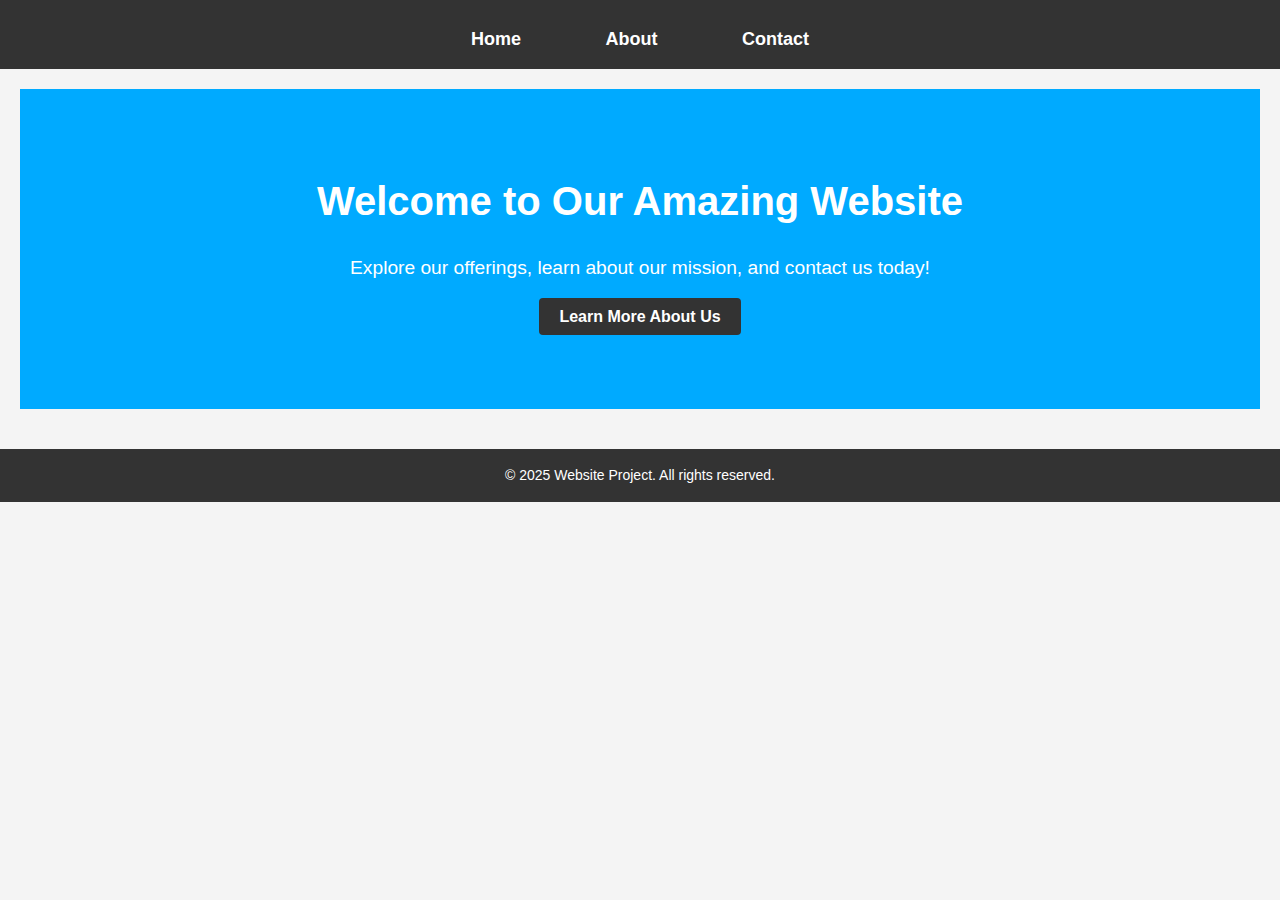
<file: index.html>
<!DOCTYPE html>
<html lang="en">
<head>
    <meta charset="UTF-8">
    <meta name="viewport" content="width=device-width, initial-scale=1.0">
    <title>Home - Website Project</title>
    <link rel="stylesheet" href="style.css">
</head>
<body>
    <header>
        <nav>
            <ul>
                <li><a href="index.html">Home</a></li>
                <li><a href="about.html">About</a></li>
                <li><a href="contact.html">Contact</a></li>
            </ul>
        </nav>
    </header>

    <main>
        <div class="hero">
            <h1>Welcome to Our Amazing Website</h1>
            <p>Explore our offerings, learn about our mission, and contact us today!</p>
            <a href="about.html" class="btn">Learn More About Us</a>
        </div>
    </main>

    <footer>
        <p>&copy; 2025 Website Project. All rights reserved.</p>
    </footer>
</body>
</html>
</file>
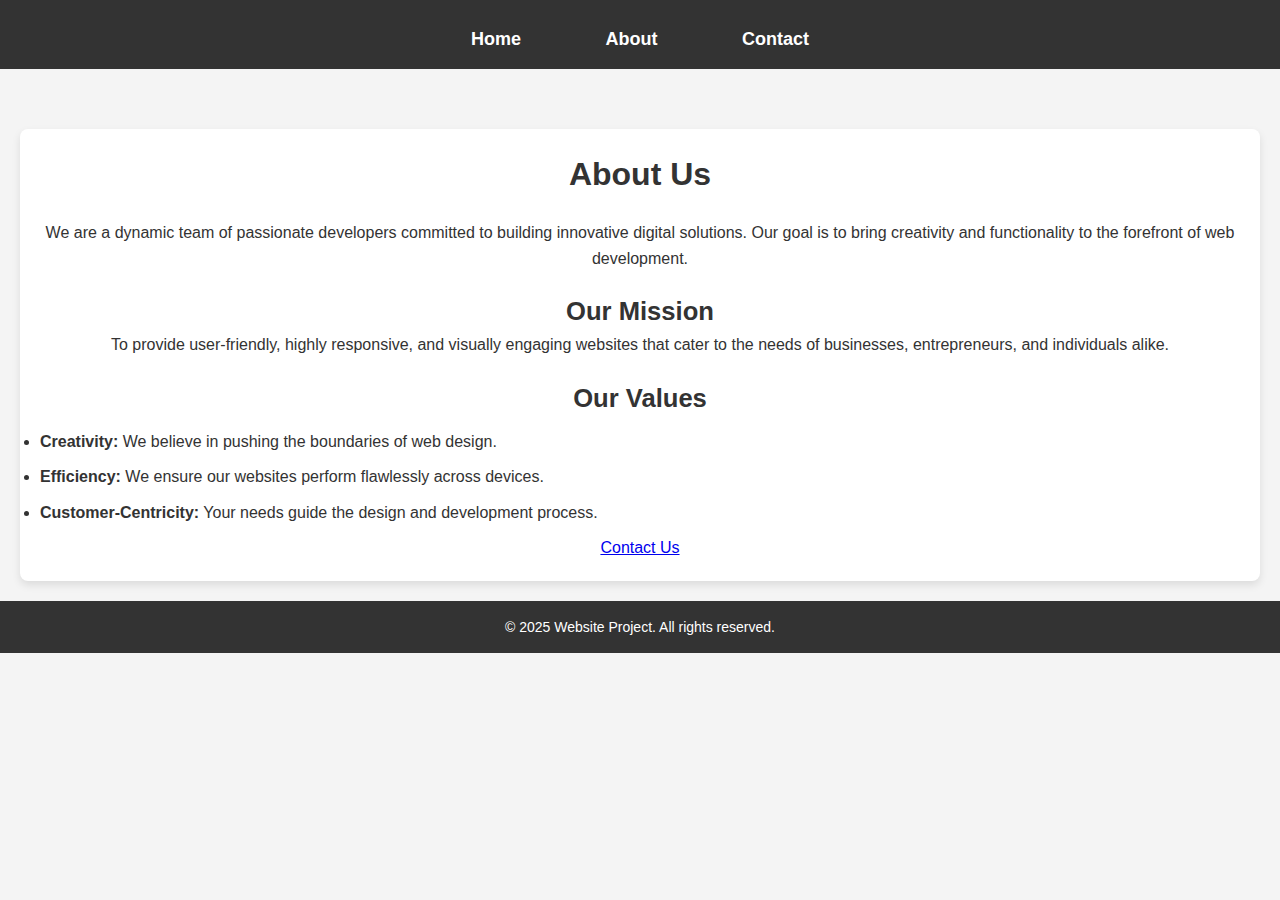
<file: about.html>
<!DOCTYPE html>
<html lang="en">
<head>
    <meta charset="UTF-8">
    <meta name="viewport" content="width=device-width, initial-scale=1.0">
    <title>About Us - Website Project</title>
    <link rel="stylesheet" href="style.css">
</head>
<body>
    <header>
        <nav>
            <ul>
                <li><a href="index.html">Home</a></li>
                <li><a href="about.html">About</a></li>
                <li><a href="contact.html">Contact</a></li>
            </ul>
        </nav>
    </header>

    <main>
        <div class="about-content">
            <h1>About Us</h1>
            <p>We are a dynamic team of passionate developers committed to building innovative digital solutions. Our goal is to bring creativity and functionality to the forefront of web development.</p>
            <h2>Our Mission</h2>
            <p>To provide user-friendly, highly responsive, and visually engaging websites that cater to the needs of businesses, entrepreneurs, and individuals alike.</p>
            <h2>Our Values</h2>
            <ul>
                <li><strong>Creativity:</strong> We believe in pushing the boundaries of web design.</li>
                <li><strong>Efficiency:</strong> We ensure our websites perform flawlessly across devices.</li>
                <li><strong>Customer-Centricity:</strong> Your needs guide the design and development process.</li>
            </ul>
            <a href="contact.html" class="btn">Contact Us</a>
        </div>
    </main>

    <footer>
        <p>&copy; 2025 Website Project. All rights reserved.</p>
    </footer>
</body>
</html>
</file>
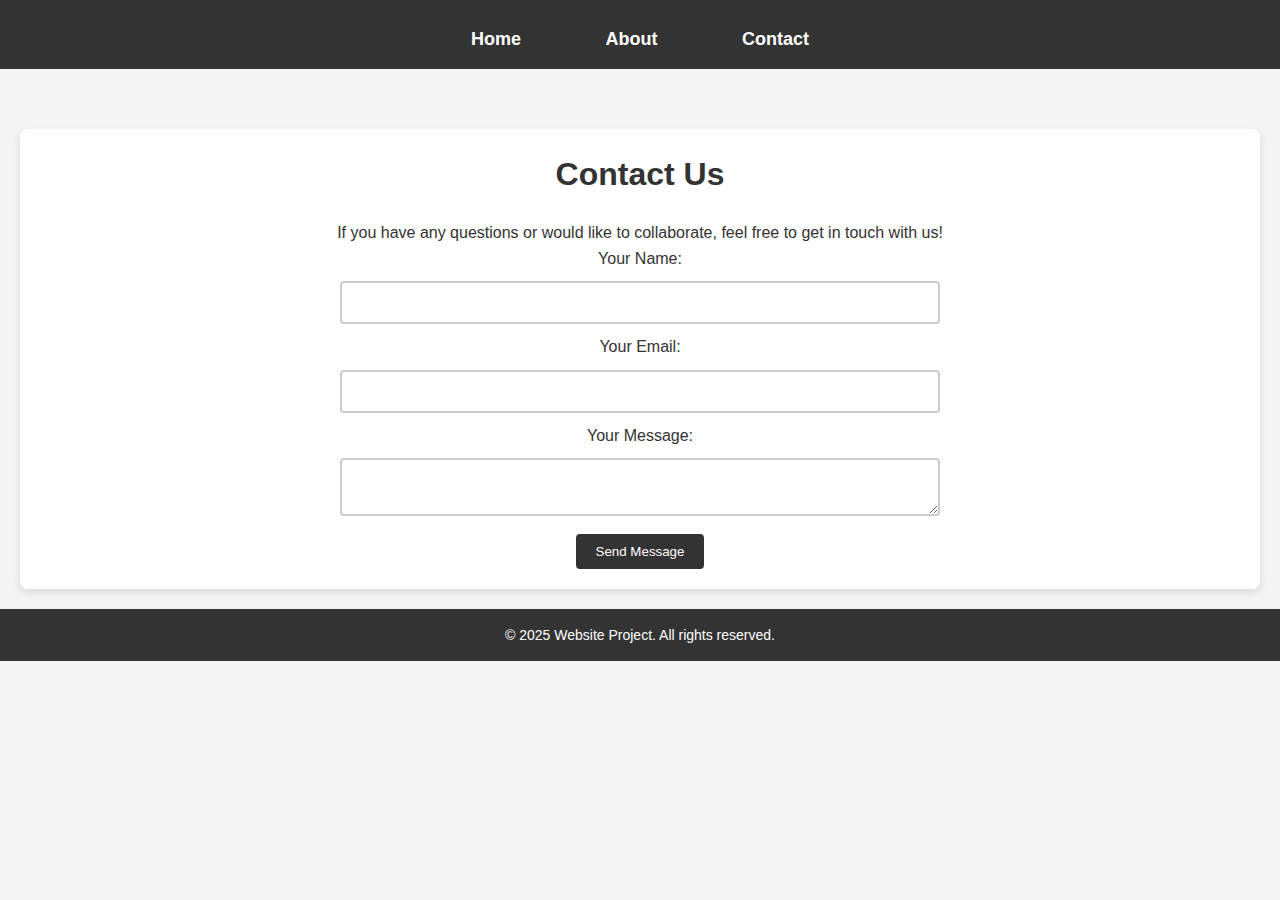
<file: contact.html>
<!DOCTYPE html>
<html lang="en">
<head>
    <meta charset="UTF-8">
    <meta name="viewport" content="width=device-width, initial-scale=1.0">
    <title>Contact Us - Website Project</title>
    <link rel="stylesheet" href="style.css">
</head>
<body>
    <header>
        <nav>
            <ul>
                <li><a href="index.html">Home</a></li>
                <li><a href="about.html">About</a></li>
                <li><a href="contact.html">Contact</a></li>
            </ul>
        </nav>
    </header>

    <main>
        <div class="contact-content">
            <h1>Contact Us</h1>
            <p>If you have any questions or would like to collaborate, feel free to get in touch with us!</p>
            <form id="contactForm">
                <label for="name">Your Name:</label>
                <input type="text" id="name" name="name" required>

                <label for="email">Your Email:</label>
                <input type="email" id="email" name="email" required>

                <label for="message">Your Message:</label>
                <textarea id="message" name="message" required></textarea>

                <button type="submit" class="btn">Send Message</button>
            </form>
        </div>
    </main>

    <footer>
        <p>&copy; 2025 Website Project. All rights reserved.</p>
    </footer>
</body>
</html>
</file>
<file: style.css>
/* Reset some styles */
* {
    margin: 0;
    padding: 0;
    box-sizing: border-box;
}

body {
    font-family: 'Arial', sans-serif;
    line-height: 1.6;
    background-color: #f4f4f4;
    color: #333;
}

header {
    background-color: #333;
    color: #fff;
    padding: 15px 0;
}

header nav ul {
    list-style-type: none;
    text-align: center;
}

header nav ul li {
    display: inline-block;
    margin: 0 20px;
}

header nav ul li a {
    color: #fff;
    text-decoration: none;
    font-weight: bold;
    font-size: 18px;
    padding: 10px 20px;
}

header nav ul li a:hover {
    background-color: #444;
    border-radius: 4px;
}

main {
    padding: 20px;
    text-align: center;
}

.hero {
    background: #00aaff;
    color: white;
    padding: 80px 20px;
    margin-bottom: 20px;
}

.hero h1 {
    font-size: 2.5rem;
}

.hero p {
    font-size: 1.2rem;
    margin: 20px 0;
}

.hero .btn {
    padding: 10px 20px;
    background-color: #333;
    color: white;
    text-decoration: none;
    font-weight: bold;
    border-radius: 4px;
}

.hero .btn:hover {
    background-color: #555;
}

.about-content, .contact-content {
    margin-top: 40px;
    padding: 20px;
    background: #fff;
    border-radius: 8px;
    box-shadow: 0 4px 8px rgba(0, 0, 0, 0.1);
}

.about-content h1, .contact-content h1 {
    font-size: 2rem;
    margin-bottom: 20px;
}

.about-content h2 {
    font-size: 1.6rem;
    margin-top: 20px;
}

ul {
    text-align: left;
    margin-top: 10px;
}

ul li {
    margin-bottom: 10px;
}

.contact-content form {
    max-width: 600px;
    margin: 0 auto;
}

input, textarea {
    width: 100%;
    padding: 12px;
    margin: 10px 0;
    border: 2px solid #ccc;
    border-radius: 4px;
}

button {
    padding: 10px 20px;
    background-color: #333;
    color: white;
    border: none;
    cursor: pointer;
    border-radius: 4px;
}

button:hover {
    background-color: #555;
}

footer {
    background-color: #333;
    color: white;
    text-align: center;
    padding: 15px 0;
}

footer p {
    font-size: 14px;
}

/* Responsive styles */
@media screen and (max-width: 768px) {
    header nav ul {
        display: flex;
        flex-direction: column;
        align-items: center;
    }

    header nav ul li {
        margin-bottom: 15px;
    }

    .hero h1 {
        font-size: 2rem;
    }

    .hero p {
        font-size: 1rem;
    }

    .about-content, .contact-content {
        padding: 20px;
    }
}
</file>
